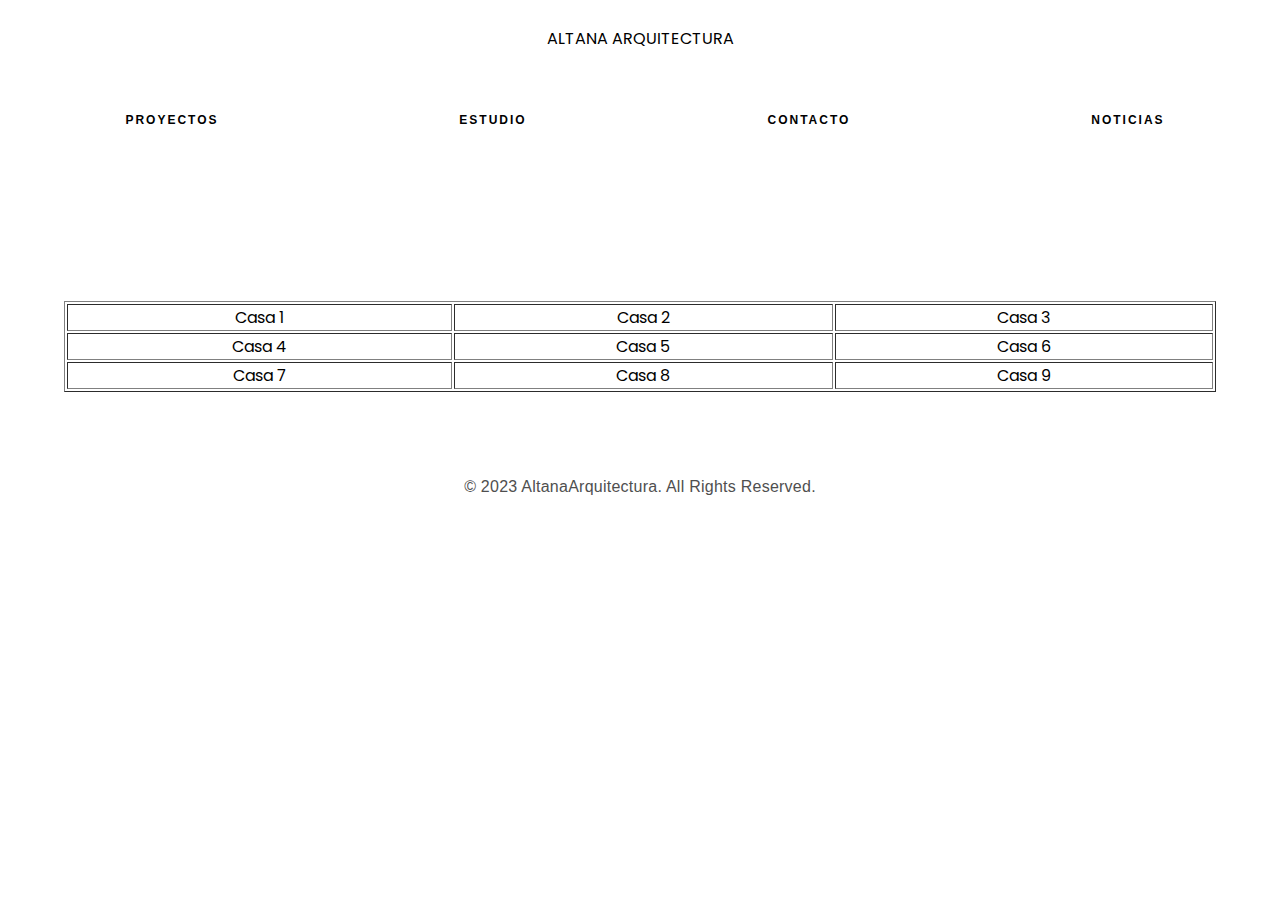
<file: index.html>
<html lang="es">
  <head>
    <meta charset="UTF-8" />
    <meta name="viewport" content="width=device-width, initial-scale=1.0" />
    <link rel="stylesheet" href="styles.css" />
    <title>Navigation bar</title>
  </head>
  <body>
    <!--NAVEGACIÓN -->
    <div id="nombre-pantalla-grande"style="color: black; text-align: center; padding-top: 2%;">
      ALTANA ARQUITECTURA
    </div>
    <nav id="nav-abierto">
      <ul>
          <li><a href="index.html" class="enlacesNav">Proyectos</a></li>
          <li><a href="#" class="enlacesNav">Estudio</a></li>
          <li><a href="#" class="enlacesNav">Contacto</a></li>
          <li><a href="#" class="enlacesNav">Noticias</a></li>
      </ul>
    </nav>

  <div class="contenedor-flexbox">
    <div style="width:85%; display:inline-block; padding: 2%;">
      <div id="brand"><a href="/">ALTANA ARQUITECTURA</a></div>
    </div>
    <div style="width:15%; display:inline-block; padding: 2%;">
      <div id="hamburger-icon" onclick="toggleMobileMenu(this)">
        <div class="bar1"></div>
        <div class="bar2"></div>
        <div class="bar3"></div>
        <ul class="mobile-menu">
          <a href="index.html" class="enlacesNav2">Proyectos</a>
          <a href="#" class="enlacesNav2">Estudio</a>
          <a href="#" class="enlacesNav2">Contacto</a>
          <a href="#" class="enlacesNav2">Noticias</a>
        </ul>
      </div>
    </div>
</div>

<!-- CONTENIDO -->

<table border="" id="tabla1">
  <tr>
    <td>Casa 1</td>
    <td>Casa 2</td>
    <td>Casa 3</td>
  <tr>
    <td>Casa 4</td>
    <td>Casa 5</td>
    <td>Casa 6</td>
  </tr>
  <tr>
    <td>Casa 7</td>
    <td>Casa 8</td>
    <td>Casa 9</td>
  </tr>
</table>

<table border="" id="tabla2">
  <tr>
    <td style="width: 1000000px;">Casa 1</td>
  </tr>
  <tr>
    <td>Casa 2</td>
  </tr>
  <tr>
    <td>Casa 3</td>
  </tr>
  <tr>
    <td>Casa 4</td>
  </tr>
  <tr>
    <td>Casa 5</td>
  </tr>
  <tr>
    <td>Casa 6</td>
  </tr>
  <tr>
    <td>Casa 7</td>
  </tr>
  <tr>
    <td>Casa 8</td>
  </tr>
  <tr>
    <td>Casa 9</td>
  </tr>
</table>


<!--PIE DE PÁGINA-->
<footer>
  <p id="pie-pagina">© 2023 AltanaArquitectura. All Rights Reserved.</p>
</footer>


    <script src="index.js"></script>
  </body>
</html>
</file>
<file: styles.css>
@import url("https://fonts.googleapis.com/css2?family=Poppins:wght@400;700&display=swap");

* {
  padding: 0;
  margin: 0;
  box-sizing: border-box;
}

body {
  background-color: #ffffff;
  color: rgb(0, 0, 0);
  font-family: "Poppins", sans-serif;
}

header a {
  text-decoration: none;
}

header {
  padding: 0 20px;
  background-color: #ffffff;
  height: 50px;
  display: flex;
  justify-content: space-between;
}

#brand {
  font-weight: bold;
  font-size: 17px;
  display: flex;
  display: none;
  padding: 2%;
}

#brand a {
  color: #969696;
}

#nav-abierto{
  text-align: center;
}

#nav-abierto ul {
  list-style: none;
  height: 15%;
  display:flex;
  align-items: center;
  justify-content: space-around;
}


#nav-abierto ul li {
  padding: 5px;
  margin-left: 10px;
}

#nav-abierto ul li:hover {
  transform: scale(1.1);
  transition: 0.3s;
}


#hamburger-icon {
  margin: auto 0;
  display: flex;
  display: none;
  cursor: pointer;
  padding: 2%;
}

#hamburger-icon div {
  width: 35px;
  height: 3px;
  background-color: rgb(0, 0, 0);
  margin: 6px 0;
  transition: 0.4s;
}

.open .bar1 {
  -webkit-transform: rotate(-45deg) translate(-6px, 6px);
  transform: rotate(-45deg) translate(-6px, 6px);
}

.open .bar2 {
  opacity: 0;
}

.open .bar3 {
  -webkit-transform: rotate(45deg) translate(-6px, -8px);
  transform: rotate(45deg) translate(-6px, -8px);
}

.open .mobile-menu {
  display: flex;
  flex-direction: column;
  align-items: center;
  justify-content: flex-start;
}

.mobile-menu {
  display: none;
  position: absolute;
  top: 50px;
  left: 0;
  height: calc(100vh - 50px);
  width: 100%;
  padding: 20%;
  background-color: rgba(125, 125, 125, 0.8); 
}

.mobile-menu a {
  margin-bottom: 40px;
}

#tabla1{
  margin: 5%;
  width: 90%;
  text-align: center;
}
#tabla2{
  margin: 5%;
  width: 90%;
  text-align: center;
  display: none;
}

@media only screen and (max-width: 700px) {
  #nav-abierto {
    display: none;
  }
  #nombre-pantalla-grande{
    display: none;
  }

  #hamburger-icon {
    display: block;
  }

  #brand {
    display: block;
  }

  #tabla1{
    display: none;
  }
  #tabla2{
    display: block;
  }

}

/* Mío */
.enlacesNav{
  -webkit-font-smoothing: antialiased;
  font: 13px sans-serif;
  line-height: 1.22;
  -webkit-text-size-adjust: 100%;
  -webkit-tap-highlight-color: transparent;
  list-style: none;
  visibility: visible;
  margin: 0;
  padding: 0;
  vertical-align: baseline;
  background: 0 0;
  color: rgb(0, 0, 0);
  font-family: Questrial, sans-serif;
  font-size: 12px;
  letter-spacing: 2px;
  text-transform: uppercase;
  text-decoration: none;
  font-weight: bold;
}

.enlacesNav2{
  -webkit-font-smoothing: antialiased;
  font: 13px sans-serif;
  line-height: 1.22;
  -webkit-text-size-adjust: 100%;
  -webkit-tap-highlight-color: transparent;
  list-style: none;
  visibility: visible;
  margin: 0;
  padding: 0;
  vertical-align: baseline;
  background: 0 0;
  color: rgb(0, 0, 0);
  font-family: Questrial, sans-serif;
  font-size: 15px;
  letter-spacing: 2px;
  text-transform: uppercase;
  text-decoration: none;
  font-weight: bold;
}

.barraNavega {
  position: centre;
  display: flex;
}

.contenedor-flexbox {
  display: flex; /*Convertimos al menú en flexbox*/
  justify-content: space-between; /*Con esto le indicamos que margine todos los items que se encuentra adentro hacia la derecha e izquierda*/
  align-items: center; /*con esto alineamos de manera vertical*/
}

/*PIE DE PÁGINA*/
footer {
  color: rgb(31, 31, 31);
  padding: 20px;
}

footer p {
  margin: 0;
  text-align: center;
}

footer ul {
  display: flex;
  justify-content: space-around;
  margin: 0;
  padding: 0;
}

footer li {
  list-style: none;
}

footer a {
  color: rgb(0, 0, 0);
  text-decoration: none;
}

footer a:hover {
  color: #ccc;
}

/* Si la pantalla es más grande de 800px, el pie de página ocupará el 100% del ancho de la pantalla */
@media (min-width: 800px) {
  footer {
    width: 100%;
  }
}

/* Si la pantalla es más pequeña de 800px, el pie de página ocupará el 90% del ancho de la pantalla */
@media (max-width: 800px) {
  footer {
    width: 90%;
  }
}
#pie-pagina{
  -webkit-font-smoothing: antialiased;
  font: 13px sans-serif;
  -webkit-text-size-adjust: 100%;
  -webkit-tap-highlight-color: transparent;
  visibility: visible;
  color: rgb(79, 79, 79);
  font-family: Questrial, sans-serif;
  line-height: 22px;
  letter-spacing: 0.25px;
  font-weight: normal;
  margin: 0;
  padding: 0;
  border: 0;
  outline: 0;
  font-size: 100%;
  vertical-align: baseline;
  background: 0 0;
  margin-bottom: 0;
  word-wrap: break-word;
  text-align: center;
}
</file>
